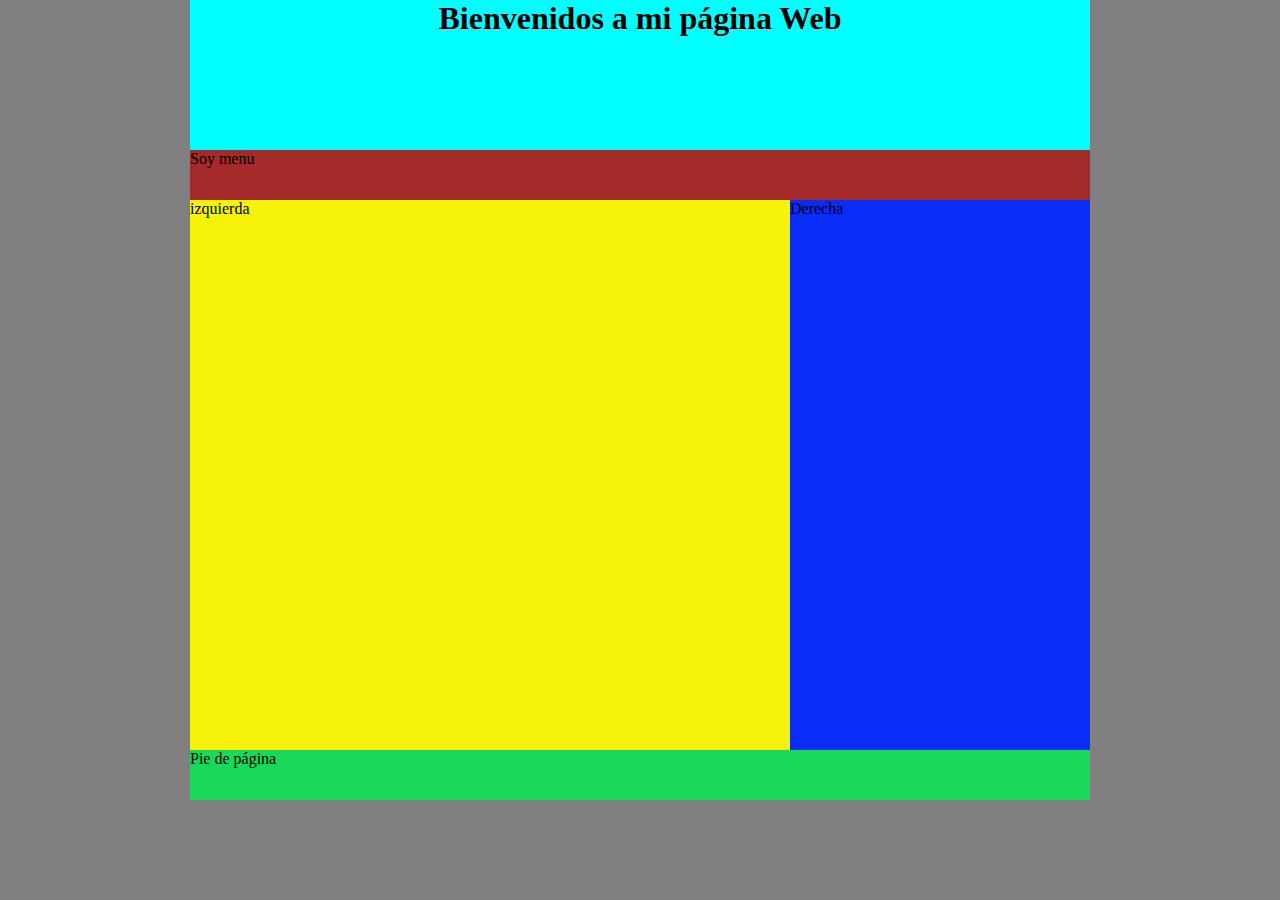
<file: index.html>
<!DOCTYPE html>
<html lang="en">
<head>
    <meta charset="UTF-8">
    <meta http-equiv="X-UA-Compatible" content="IE=edge">
    <meta name="viewport" content="width=device-width, initial-scale=1.0">
    <title>Repaso</title>
    <link rel="stylesheet" href="css/estilos.css">
</head>
<body>
    <div id="header">
        <h1>Bienvenidos a mi página Web</h1>
    </div>
    <div id="menu">Soy menu</div>
    <div id="cuerpo">
        <div id="izq">izquierda</div>
        <div id="der">Derecha</div>
    </div>
    <div id="pie">Pie de página</div>
</body>
</html>
</file>
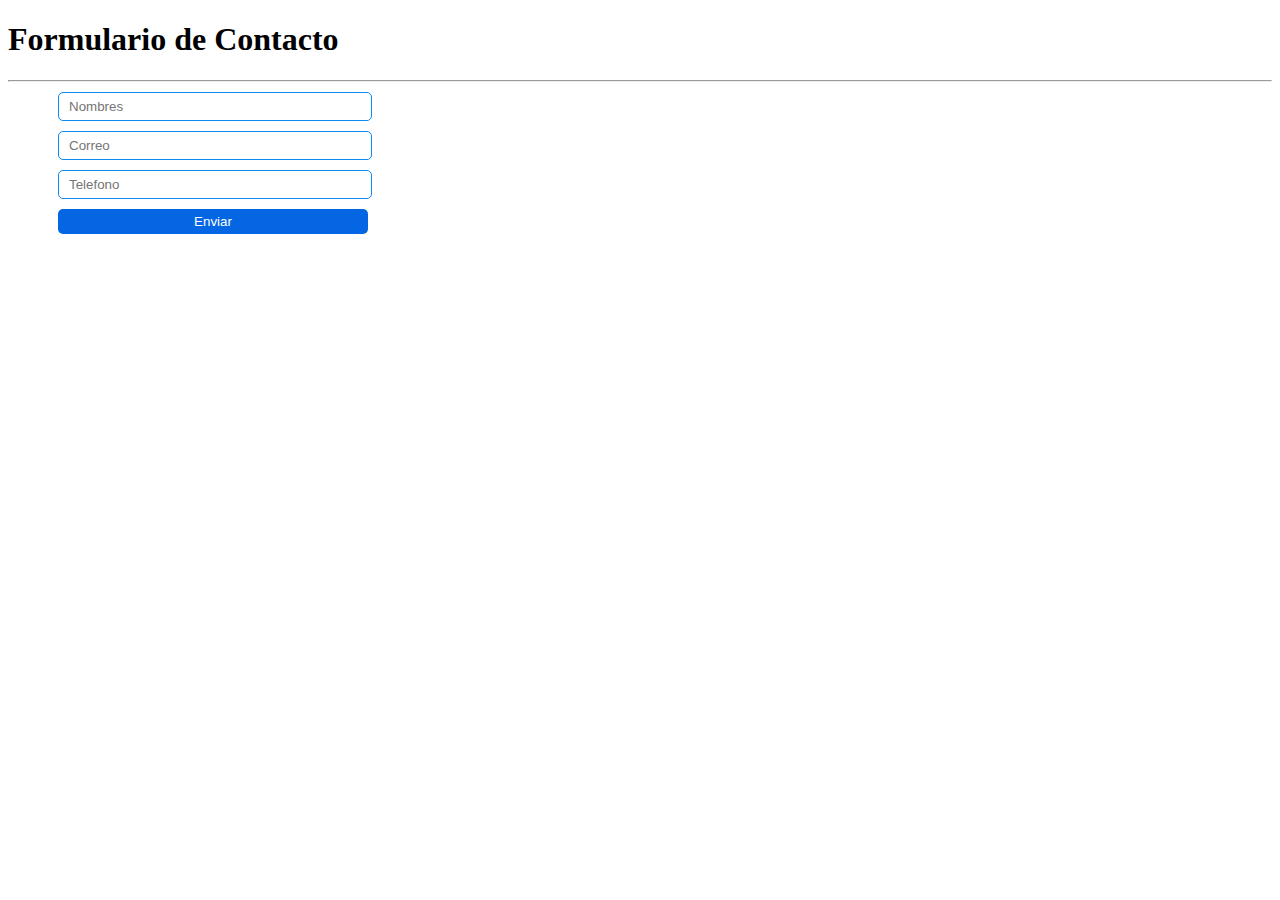
<file: contacto.html>
<!DOCTYPE html>
<html lang="en">
<head>
    <meta charset="UTF-8">
    <meta http-equiv="X-UA-Compatible" content="IE=edge">
    <meta name="viewport" content="width=device-width, initial-scale=1.0">
    <title>Document</title>
    <style>
        .caja{
            width: 300px;
            height: 25px;
            border: none;
            border-radius: 5px;
            display: flex;
            margin-top: 10px;
            margin-left: 50px;
            padding-left: 10px;
            border: 1px solid rgb(12, 139, 243);
            color: rgb(12, 139, 243);
        }
        .boton{
            width: 310px;
            height: 25px;
            border: none;
            border-radius: 5px;
            margin-top: 10px;
            background-color: rgb(5, 102, 228);
            color: white;
            margin-left: 50px;
            text-align: center;
        }
    </style>
</head>
<body>
    <h1>Formulario de Contacto</h1>
    <hr>
    <form action="#" method="GET" id="datos">
        <input type="text" class="caja" name="nombres" placeholder="Nombres">
        <input type="email" class="caja" name="correo" placeholder="Correo">
        <input type="tel" class="caja" name="telefono" placeholder="Telefono">
        <input type="submit" value="Enviar" class="boton">
    </form>
</body>
</html>
</file>
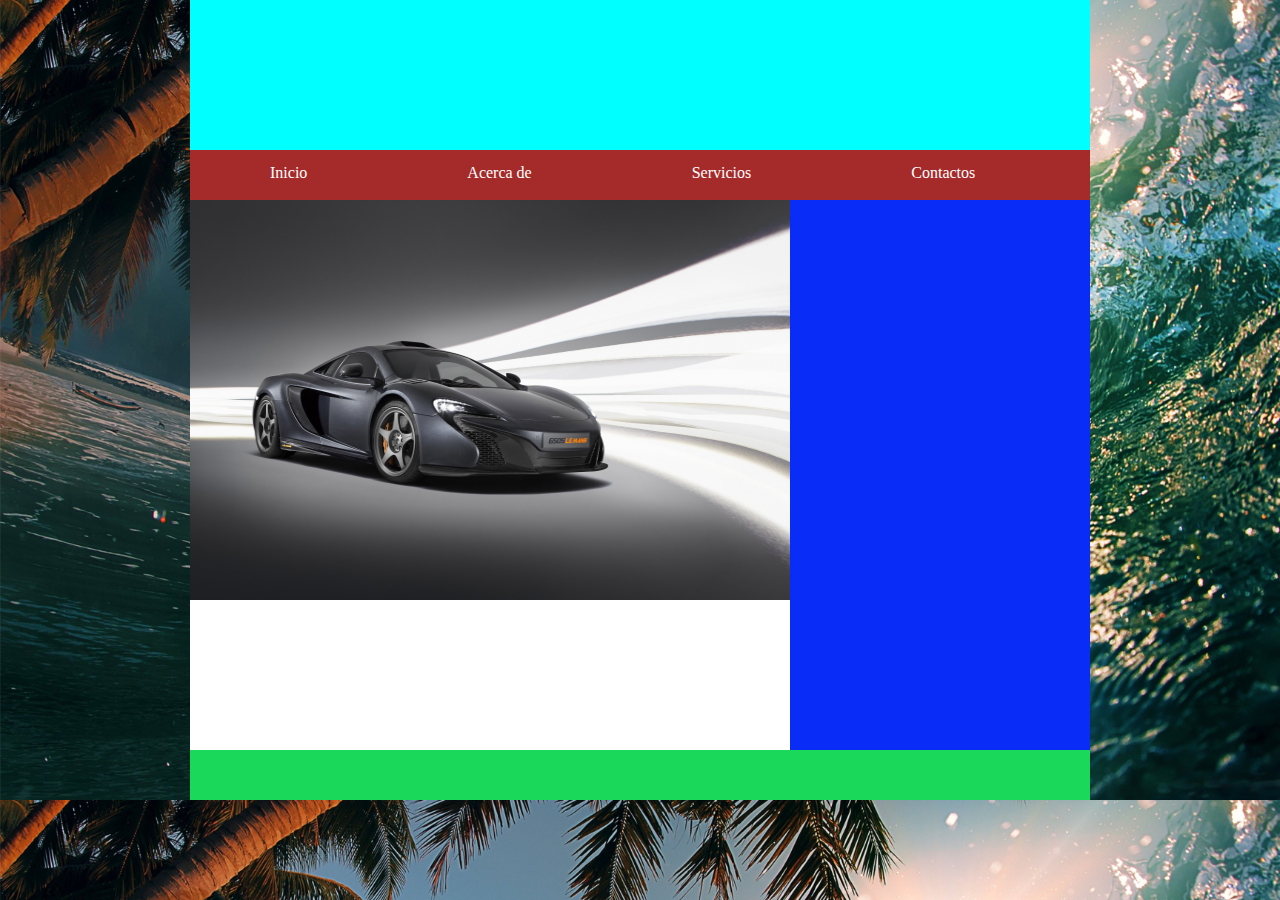
<file: h5.html>
<!DOCTYPE html>
<html lang="en">
<head>
    <meta charset="UTF-8">
    <meta http-equiv="X-UA-Compatible" content="IE=edge">
    <meta name="viewport" content="width=device-width, initial-scale=1.0">
    <title>HTML5</title>
    <link rel="stylesheet" href="css/h5.css">
</head>
<body>
    <header></header>
    <nav>
       <ul>
           <li><a href="inicio.html" target="todo">Inicio</a></li>
           <li><a href="acerca.html" target="todo">Acerca de</a></li>
           <li><a href="servicios.html" target="todo">Servicios</a></li>
           <li><a href="contacto.html" target="todo">Contactos</a></li>
       </ul> 
    </nav>
    <section id="cuerpo">
        <section id="izq">
            <iframe src="inicio.html" frameborder="0" width="600" height="550" name="todo"></iframe>
        </section>
        <aside></aside>
    </section>
    <footer></footer>
</body>
</html>
</file>
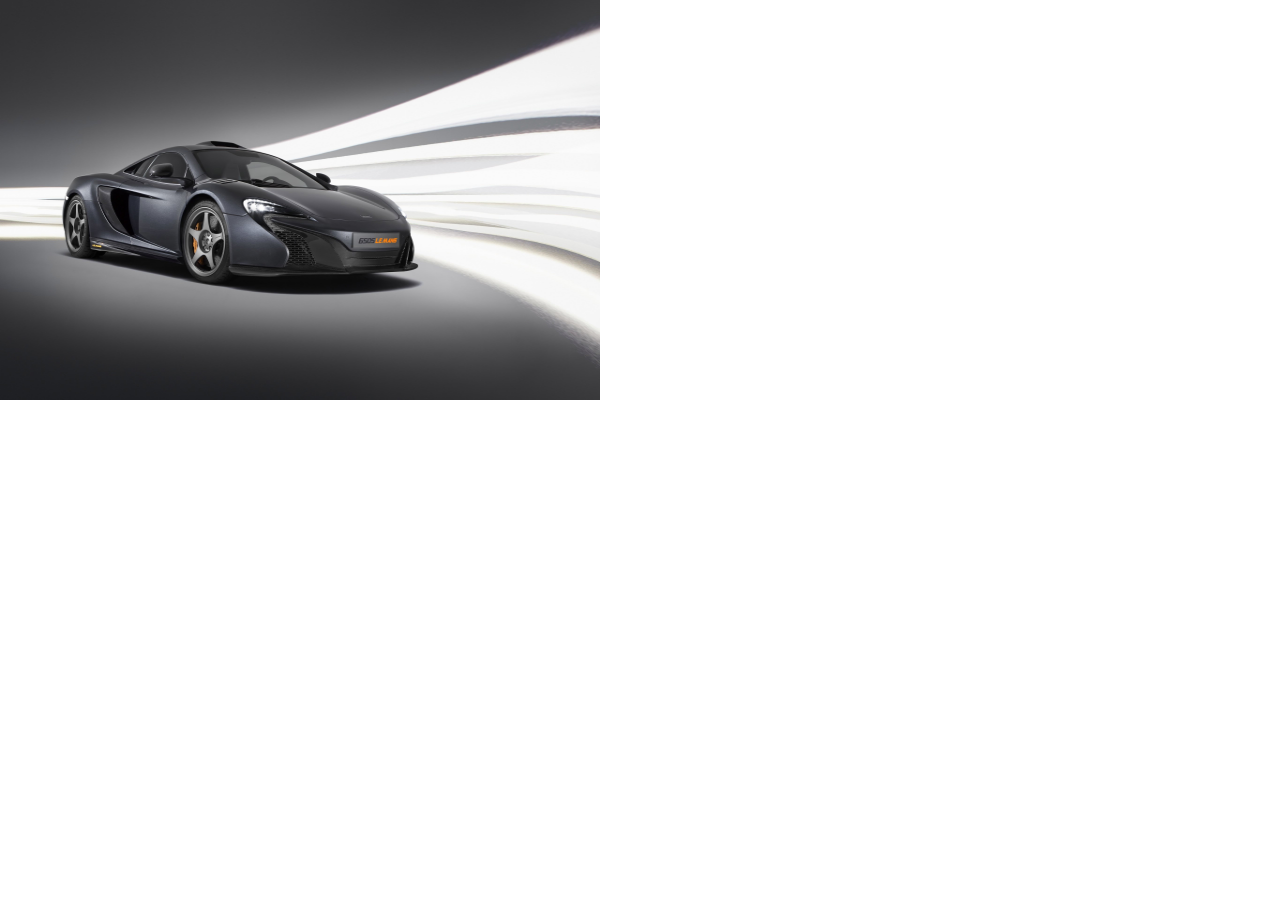
<file: inicio.html>
<!DOCTYPE html>
<html lang="en">
<head>
    <meta charset="UTF-8">
    <meta http-equiv="X-UA-Compatible" content="IE=edge">
    <meta name="viewport" content="width=<device-width>, initial-scale=1.0">
    <title>Document</title>
    <style>
        body{
            margin: 0;
            padding: 0;
        }
    </style>
</head>
<body>
    <img src="imagenes/carro.jpg" alt="" width="600" height="400">
</body>
</html>
</file>
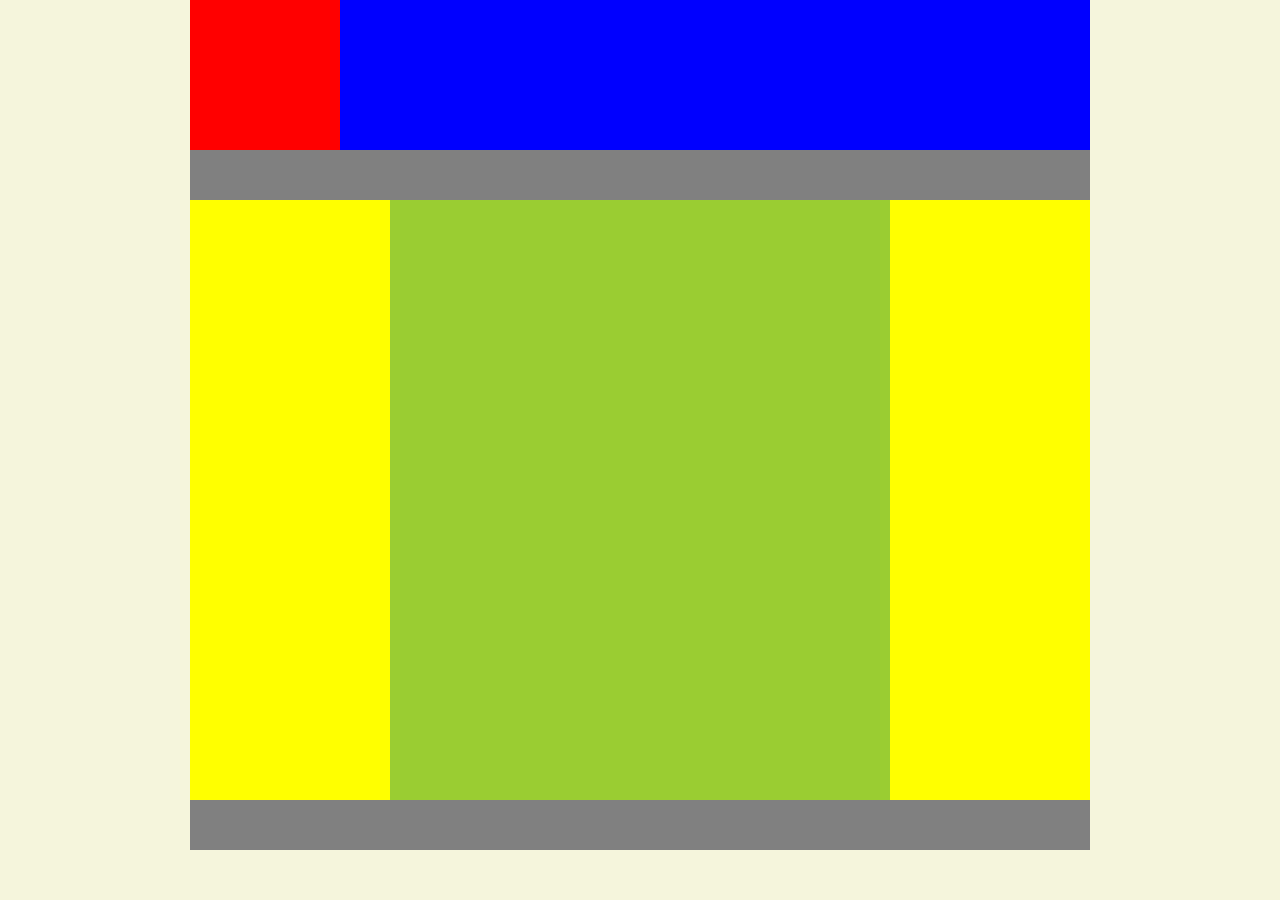
<file: maqueta.html>
<!DOCTYPE html>
<html lang="en">
<head>
    <meta charset="UTF-8">
    <meta http-equiv="X-UA-Compatible" content="IE=edge">
    <meta name="viewport" content="width=device-width, initial-scale=1.0">
    <title>Maqueta</title>
    <link rel="stylesheet" href="css/maqueta.css">
</head>
<body>
    <div id="header">
        <div id="logo"></div>
        <div id="titulo"></div>
    </div>
    <div id="menu"></div>
    <div id="main">
        <div class="caja"></div>
        <div id="centro"></div>
        <div class="caja"></div>
    </div>
    <div id="footer"></div>
</body>
</html>
</file>
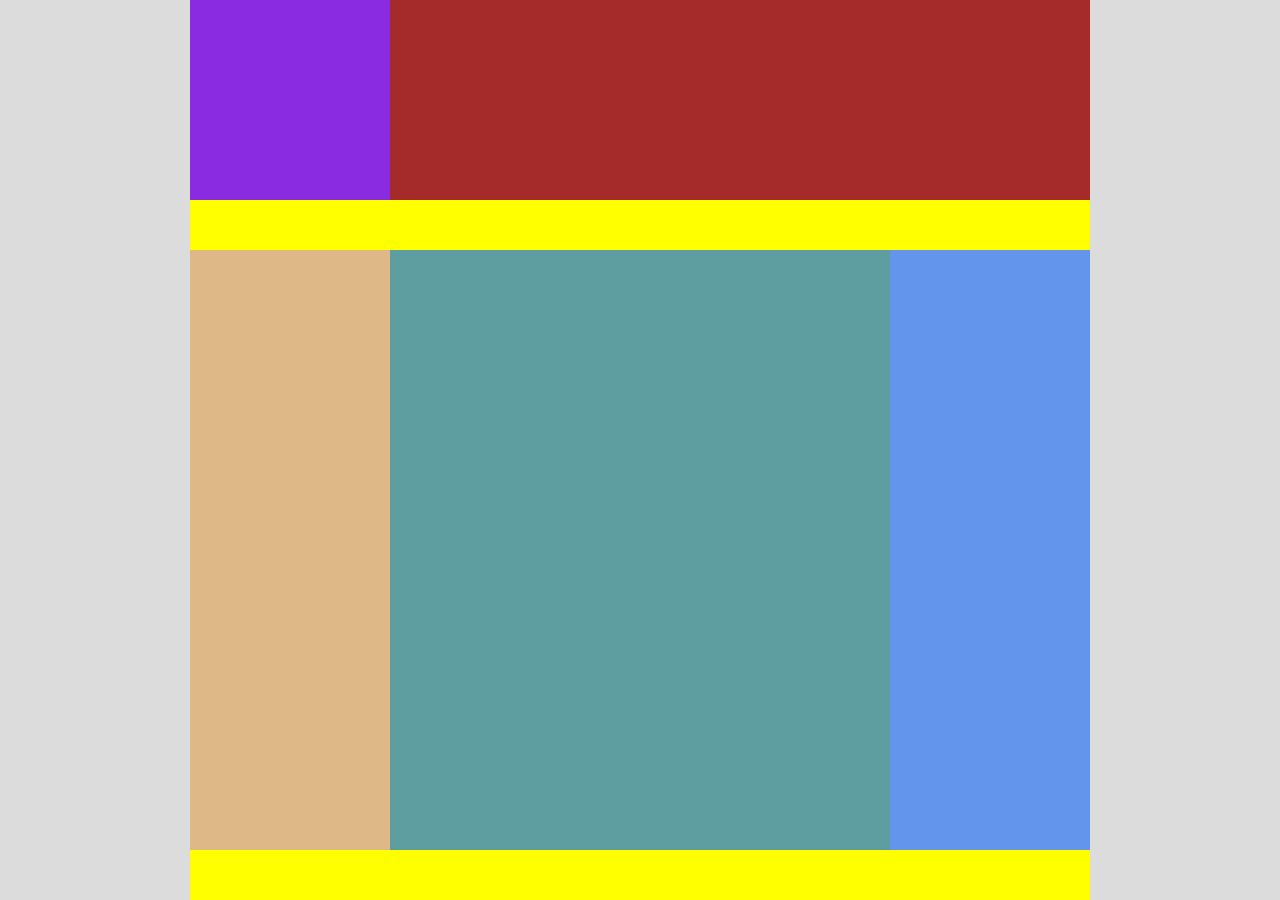
<file: maquetag2.html>
<!DOCTYPE html>
<html lang="en">
<head>
    <meta charset="UTF-8">
    <meta http-equiv="X-UA-Compatible" content="IE=edge">
    <meta name="viewport" content="width=device-width, initial-scale=1.0">
    <title>Maq-g2</title>
    <link rel="stylesheet" href="css/maqg2.css">
</head>
<body>
    <div id="header">
        <div id="logo"></div>
        <div id="titulo"></div>
    </div>
    <div id="menu"></div>
    <div id="cuerpo">
        <div class="lados">
            <div class="caja1"></div>
            <div class="caja1"></div>
        </div>
        <div id="centro"></div>
        <div class="lados">
            <div class="caja2"></div>
            <div class="caja2"></div>
            <div class="caja2"></div>
        </div>
    </div>
    <div id="footer"></div>
</body>
</html>
</file>
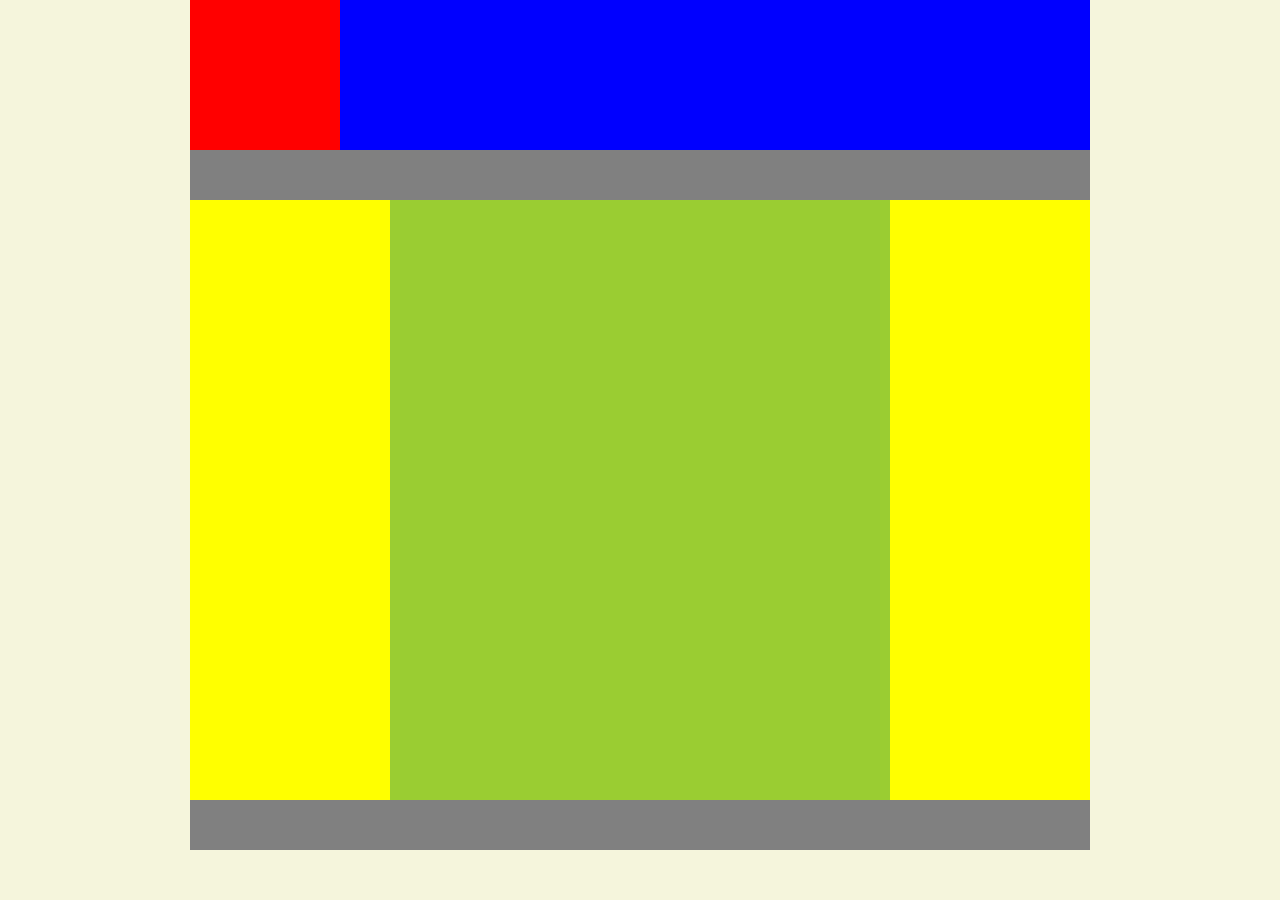
<file: maquetaH5.html>
<!DOCTYPE html>
<html lang="en">
<head>
    <meta charset="UTF-8">
    <meta http-equiv="X-UA-Compatible" content="IE=edge">
    <meta name="viewport" content="width=device-width, initial-scale=1.0">
    <title>Maqueta</title>
    <link rel="stylesheet" href="css/maquetaH5.css">
</head>
<body>
    <header>
        <section id="logo"></section>
        <section id="titulo"></section>
    </header>
    <nav></nav>
    <main>
        <aside></aside>
        <section id="centro"></section>
        <aside></aside>
    </main>
    <footer></footer>

</body>
</html>
</file>
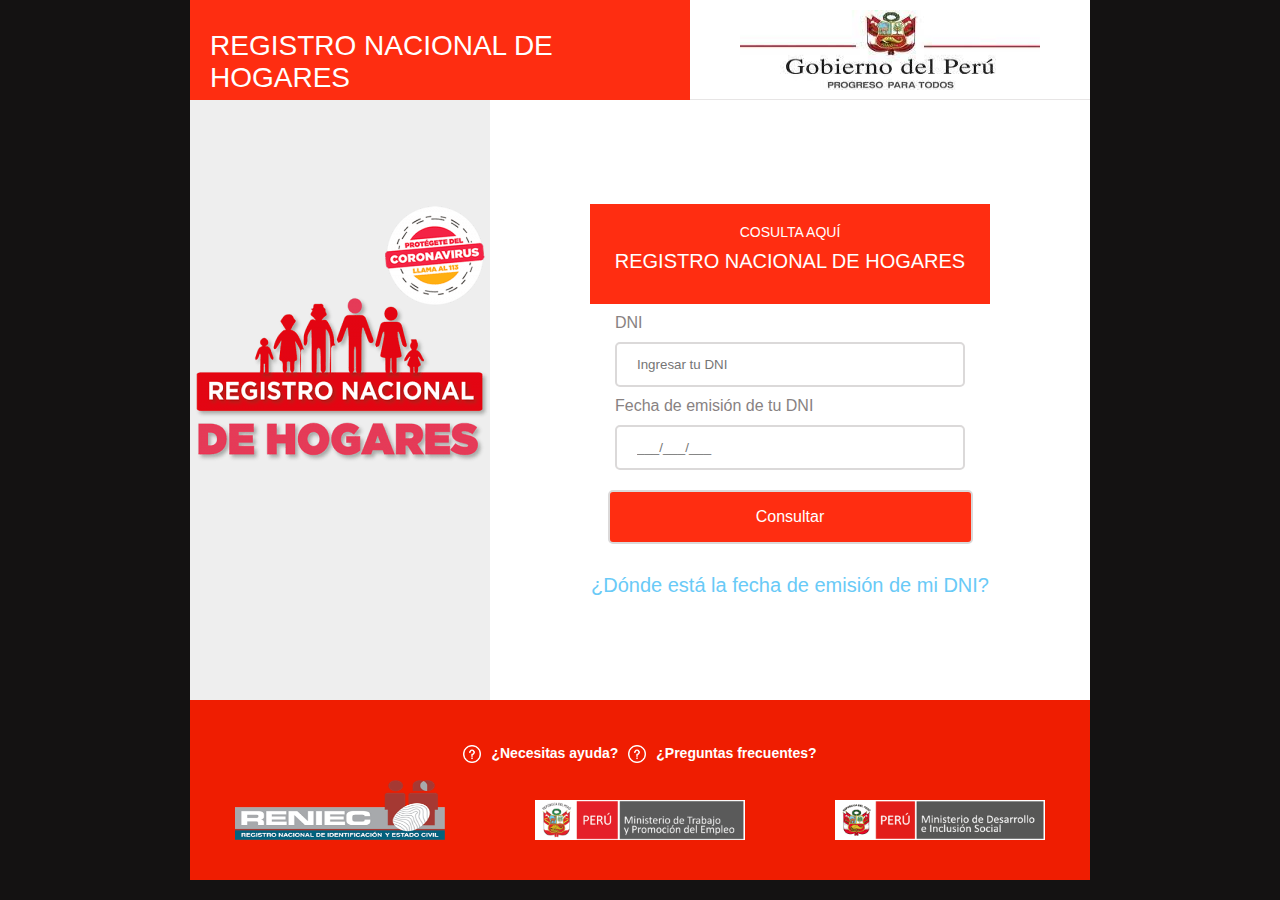
<file: registro.html>
<!DOCTYPE html>
<html lang="en">

<head>
    <meta charset="UTF-8">
    <meta http-equiv="X-UA-Compatible" content="IE=edge">
    <meta name="viewport" content="width=device-width, initial-scale=1.0">
    <title>Document</title>
    <link rel="stylesheet" href="https://cdnjs.cloudflare.com/ajax/libs/font-awesome/4.7.0/css/font-awesome.min.css"
        integrity="sha256-eZrrJcwDc/3uDhsdt61sL2oOBY362qM3lon1gyExkL0=" crossorigin="anonymous" />
    <link rel="stylesheet" href="css/registro.css">
</head>

<body>
    <header id="cab1">
        <div id="titulo">
            <p2>REGISTRO NACIONAL DE HOGARES</p2>
        </div>
        <div id="logo"><img src="imagenes/GP.jpg" alt="" width="300" height="80"></div>
    </header>
    <main>
        <aside>
            <img src="imagenes/hogares.png" alt="" width="300" height="272" style="margin-top: 100px;">
        </aside>
        <section>
            <header id="cab2">
                <p id="titulo2"> COSULTA AQUÍ</p>
                <p id="titulo1"> REGISTRO NACIONAL DE HOGARES</p>
            </header>
            <div id="form">
                <p class="texto">DNI</p>
                    <input class="control" type="text" name="a" placeholder="Ingresar tu DNI">
                <p class="texto">Fecha de emisión de tu DNI</p>
                    <input class="control" type="text" name="a" placeholder="___/___/___">
                <button class="boton">Consultar</button>
            </div>
            <div id="pie">
                <p id="titulo3">
                    ¿Dónde está la fecha de emisión de mi DNI?
                </p>
            </div>
        </section>
    </main>
    <footer>
        <div id="pregunta">
            <img src="imagenes/signo.png" alt="" width="18" height="18" class="icono">
            <p class="icono">¿Necesitas ayuda?</p>
            <img src="imagenes/signo.png" alt="" width="18" height="18" class="icono">
            <p>¿Preguntas frecuentes?</p>
        </div>
        <div id="imagenes">
            <img src="imagenes/reniec.png" alt="" width="210" height="60">
            <img src="imagenes/mt.png" alt="" width="210" height="40" style="margin-top: 20px;">
            <img src="imagenes/mdis.png" alt="" width="210" height="40" style="margin-top: 20px;">
        </div>
    </footer>
</body>

</html>
</file>
<file: css/estilos.css>
*{
    margin: 0;
    padding: 0;
}
body{
    background-color: gray;
}
#header{
    width: 900px;
    height: 150px;
    background-color: aqua;
    margin: 0 auto;
    text-align: center;
}
#menu{
    width: 900px;
    height: 50px;
    background-color: brown;
    margin: 0 auto;
}
#cuerpo{
    width: 900px;
    height: 550px;
    background-color: burlywood;
    margin: 0 auto;
    display: flex;
    flex-direction: row;
}
#pie{
    width: 900px;
    height: 50px;
    background-color: rgb(26, 216, 89);
    margin: 0 auto;
}
#izq{
    width: 600px;
    height: 550px;
    background-color: rgb(246, 242, 9);
}
#der{
    width: 300px;
    height: 550px;
    background-color: rgb(9, 45, 246);
}
</file>
<file: css/h5.css>
*{
    margin: 0;
    padding: 0;
}
body{
    background-image: url('../imagenes/fondo.jpg');
    background-size: cover;
}
header{
    width: 900px;
    height: 150px;
    background-color: aqua;
    margin: 0 auto;
    text-align: center;
}
nav{
    width: 900px;
    height: 50px;
    background-color: brown;
    margin: 0 auto;
}
nav ul{
    list-style: none;
    padding: 0;
    margin: 0;
    display:flex;
}
nav li a{
    color: white;
    display:block;
    text-decoration: none;
    padding: .9em 5em;
}
#cuerpo{
    width: 900px;
    height: 550px;
    background-color: burlywood;
    margin: 0 auto;
    padding: 0;
    display: flex;
    flex-direction: row;
}
footer{
    width: 900px;
    height: 50px;
    background-color: rgb(26, 216, 89);
    margin: 0 auto;
}
#izq{
    width: 600px;
    height: 550px;
    background-color: white;
    margin: 0;
    padding: 0;
}
aside{
    width: 300px;
    height: 550px;
    background-color: rgb(9, 45, 246);
}
</file>
<file: css/maqueta.css>
*{
    margin: 0;
    padding: 0;
    font-family: Arial, Helvetica, sans-serif;
}
body{
    background-color: beige;
}
#header{
    width: 900px;
    height: 150px;
    background-color: blue;
    margin: 0 auto;
    display: flex;
}
#menu,#footer{
    width: 900px;
    height: 50px;
    background-color:gray;
    margin: 0 auto;
}
#main{
    width: 900px;
    height: 600px;
    background-color:brown;
    margin: 0 auto;
    display: flex;
}
#logo{
    width: 150px;
    height: 150px;
    background-color: red;
}
#titulo{
    width: 750px;
    height: 150px;
    background-color: blue;
}
.caja{
    width: 200px;
    height: 600px;
    background-color: yellow;
}
#centro{
    width: 500px;
    height: 600px;
    background-color:yellowgreen;
}
</file>
<file: css/maqg2.css>
*{
    margin: 0;
    padding: 0;
    margin: 0 auto;
    font-family: Arial, Helvetica, sans-serif;
}
body{
    background-color: gainsboro;
}
#header{
    width: 900px;
    height: 200px;
    background-color: aqua;
    display: flex;
}
#logo{
    width: 200px;
    height: 200px;
    background-color: blueviolet;
}
#titulo{
    width: 700px;
    height: 200px;
    background-color: brown;
}
#menu, #footer{
    width: 900px;
    height: 50px;
    background-color: yellow;
}
#cuerpo{
    width: 900px;
    height: 600px;
    background-color: yellowgreen;
    display: flex;
}
.lados{
    width: 200px;
    height: 600px;
    background-color: aquamarine;
    display: flex;
    flex-direction: column;
}
.caja1{
    width: 200px;
    height: 300px;
    background-color: burlywood;
}
#centro{
    width: 500px;
    height: 600px;
    background-color: cadetblue;
    display: flex;
    flex-direction: column;
}
.caja2{
    width: 200px;
    height: 200px;
    background-color: cornflowerblue;
}
</file>
<file: css/maquetaH5.css>
*{
    margin: 0;
    padding: 0;
    font-family: Arial, Helvetica, sans-serif;
    margin: 0 auto;
}
body{
    background-color: beige;
}
header{
    width: 900px;
    height: 150px;
    background-color: blue;
    display: flex;
}
#logo{
    width: 150px;
    height: 150px;
    background-color: red;
}
#titulo{
    width: 750px;
    height: 150px;
    background-color: blue;
}
nav,footer{
    width: 900px;
    height: 50px;
    background-color:gray;
    margin: 0 auto;
}
main{
    width: 900px;
    height: 600px;
    background-color:brown;
    margin: 0 auto;
    display: flex;
}
aside{
    width: 200px;
    height: 600px;
    background-color: yellow;
}
#centro{
    width: 500px;
    height: 600px;
    background-color:yellowgreen;
}
</file>
<file: css/registro.css>
*{
    margin: 0;
    padding: 0;
}
body{
    font-family: Impact, Haettenschweiler, 'Arial Narrow Bold', sans-serif;
    background-color: rgb(20, 18, 18);
}
#cab1{
    width: 900px;
    height: 100px;
    background-color: aliceblue;
    display: flex;
    margin-left: auto;
    margin-right: auto;
}
#titulo{
    width: 500px;
    font-size: 28px;
    padding-left: 20px;
    background-color: rgba(255, 30, 0, 0.932);
    box-sizing: border-box;
    padding-top: 30px;
    color: white;
}
#pp{
    font-size: 36px;
    padding-left: 20px;
    
}
#logo{
    width: 400px;
    background-color: white;
    text-align: center;
    padding-top: 10px;
    box-sizing: border-box;
    border-bottom: 1px solid rgb(231, 229, 229);
}
main{
    width: 900px;
    background-color: aquamarine;
    display: flex;
    margin-left: auto;
    margin-right: auto;
}
aside{
    width: 300px;
    height: 600px;
    background-color: rgb(238, 238, 238);
}
section{
    width: 600px;
    height: 600px;
    background-color: white;
    display: flex;
    flex-direction: column;
    align-items: center;
    justify-content: center;
}

footer{
    width: 900px;
    height: 150px;
    background-color:rgba(255, 30, 0, 0.932);
    display: flex;
    flex-direction: column;
    padding-top: 30px;
    margin-left: auto;
    margin-right: auto;
}
#pregunta{
    width: 900px;
    height: 50px;
    font-size: 14px;
    color: white;
    font-weight: bold;    
    font-family: Verdana, Geneva, Tahoma, sans-serif;
    display: flex;
    flex-direction: row;
    justify-content: center;
    padding-top: 15px;
    box-sizing: border-box;
}
#imagenes{
    width: 900px;
    height: 100px;
    display: flex;
    flex-direction: row;
    justify-content: space-around;
}
#cab2{
    width: 400px;
    height: 100px;
    background-color:rgba(255, 30, 0, 0.932);
    color: white;
    text-align: center;
    box-sizing: border-box;
    padding-top: 20px;
}
#titulo2{
    font-family: 'Franklin Gothic Medium', 'Arial Narrow', Arial, sans-serif;
    font-size: 14px;
    margin-bottom: 10px;}
#titulo1{
    font-family: 'Franklin Gothic Medium', 'Arial Narrow', Arial, sans-serif;
    font-size: 20px;
}
#form{
    width: 500px;
    height: 230px;
    display: flex;
    flex-direction: column;
    padding: 10px;
    align-items: center;
    justify-content: center;
    font-family: 'Franklin Gothic Medium', 'Arial Narrow', Arial, sans-serif;
}
.control{
    width: 350px;
    height: 50px;
    border: none;
    border: 2px solid rgb(219, 217, 217);
    border-radius: 5px;
    padding-left: 20px;
    margin-bottom: 10px;
    box-sizing: border-box;
}
.boton{
    width: 365px;
    height: 60px;
    border: none;
    border: 2px solid rgb(219, 217, 217);
    border-radius: 5px;
    background-color: rgba(255, 30, 0, 0.932);
    margin-top: 10px;
    font-size: 16px;
    color: white;
}
#pie{
    font-family: 'Franklin Gothic Medium', 'Arial Narrow', Arial, sans-serif;
    font-size: 20px;
    color: rgb(105, 202, 247);
    margin-top: 20px;
}
.texto{
    text-align: left; 
    width: 350px;
    padding-bottom: 10px;
    color: rgb(136, 130, 130);
}
.icono{
    margin-right: 10px;
}
.input-icons i {
    position: absolute;
}
  
.input-icons {
    width: 100%;
    margin-bottom: 10px;
    padding-left: 20px;
}
  
.icon {
    padding: 10px;
    color: green;
    min-width: 50px;
    text-align: center;
}
</file>
